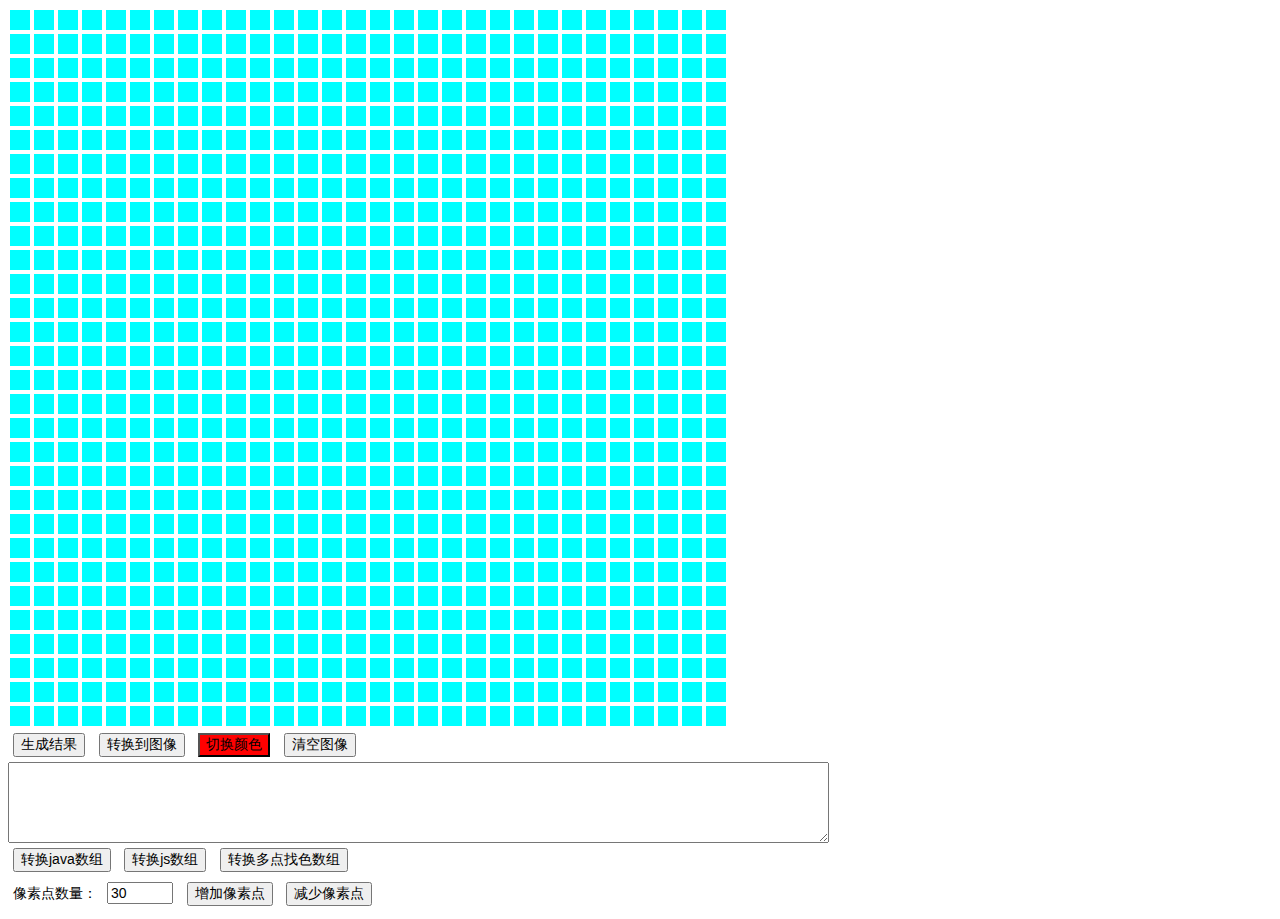
<file: statics/multi_color_assist.html>
<!--
 * @Author: TonyJiangWJ
 * @Date: 2020-08-08 00:07:29
 * @Last Modified by: TonyJiangWJ
 * @Last Modified time: 2020-08-11 17:01:00
 * @Description: 
-->
<html>
<meta charset="UTF-8">

<head>
  <script src="https://cdn.jsdelivr.net/npm/jquery@3.5.1/dist/jquery.min.js"></script>
</head>
<style>
  body {
    width: 900px;
  }

  .line {
    width: 720px;
    height: 22px;
    display: block;
  }

  .line>div {
    width: 20px;
    height: 20px;
    float: left;
    margin: 2;
    background-color: aqua;
    transition: 1s height, 1s width;
  }

  .line>div:hover {
    background-color: aquamarine;
  }

  .hh {
    background-color: red !important;
  }

  .hb {
    background-color: gray !important;
  }

  .mask {
    position: absolute;
    background: #409eff;
    opacity: 0.4;
  }

  button {
    margin: 5;
    font-size: 1rem;
  }

  .display-content {
    font-size: 1rem;
  }

  :root {
    font-size: 0.75em;
  }

  @media screen and (min-width: 500px) {
    :root {
      font-size: 1.175em;
    }
    button,.display-content {
      margin: 5;
      font-size: 1.5rem;
    }
  }

  @media screen and (min-width: 800px) {
    :root {
      font-size: 1.175em;
    }
    button,.display-content {
      margin: 5;
      font-size: 1.25rem;
    }
  }
  @media screen and (min-width: 1200px) {
    :root {
      font-size: 0.875em;
    }
    button,.display-content {
      margin: 5;
      font-size: 1rem;
    }
  } /**/
</style>

<body>
  <div class="mask" id="mask"></div>

  <div id="container">

  </div>

  <div style="display: inline-block;"></div>
  <div style="display: inline-block;">
    <div>
      <button onclick="showAllChecked()">生成结果</button>
      <button onclick="transeferToGraph()">转换到图像</button>
      <button onclick="toggleColor()" id="toggle_color_btn" class="hh">切换颜色</button>
      <button onclick="clearGraph()">清空图像</button>
    </div>
    <div></div>
    <div>
      <textarea id="result" cols="100" rows="5"></textarea>
    </div>
    <div>
      <button onclick="generateJava()">转换java数组</button>
      <button onclick="backToList()">转换js数组</button>
      <button onclick="toMultiConfig()">转换多点找色数组</button>
    </div>
    <div>
      <span class="display-content">像素点数量：</span><input class="display-content" id="block_size" value="30" type="number" min="10" max="100"
        onkeydown="handleKeyDown(event)" />
      <button onclick="addBlock()" id="add_btn" class="block-change-btn">增加像素点</button>
      <button onclick="removeBlock()" id="remove_btn" class="block-change-btn">减少像素点</button>
    </div>
  </div>
</body>

<script>
  let block_width = 24
  let color_class = 'hh'
  let block_size = 30
  let block_gap = 2
  let preventEvent = 0, prevent = false
  $(function () {
    renderBlocks()
    document.body.addEventListener('mousedown', handleMouseDown)
    document.body.addEventListener('touchstart', handleMouseDown)
  })

  function renderBlocks() {
    $('#block_size').val(block_size)
    let target = document.getElementById('container')
    let html = ''
    for (let y = 0; y < block_size; y++) {
      html += '<div class="line">'
      for (let x = 0; x < block_size; x++) {
        html += '<div id="' + x + '_' + y + '" data-x="' + x + '" data-y="' + y + '"></div>'
      }
      html += '</div>\n'
    }
    target.innerHTML = html

    if (block_size > 50) {
      block_gap = 1
    } else {
      block_gap = 2
    }
    let gap = block_gap * 2
    if (block_size * 24 > 1000) {
      block_width = parseInt(1000 / block_size)
      $('.line>div').each((i, e) => $(e).css('width', `${block_width - gap}px`).css('height', `${block_width - gap}px`).css('margin', `${block_gap}`))
      block_gap = 1
    } else {
      block_width = 24
      $('.line>div').each((i, e) => $(e).css('width', `${block_width - gap}px`).css('height', `${block_width - gap}px`).css('margin', `${block_gap}`))
    }
    $('div.line').each((i, e) => $(e).css('width', `${parseInt(block_width * block_size)}px`).css('height', `${block_width - block_gap}`))

    let $lines = $(target).find('.line')
    console.log($lines.length)
    // debugger
    $lines.each((idx, line) => {
      let blocks = $(line).find('div')
      blocks.each((idx, block) => {
        $(block).on('click', function (event) {
          let $target = $(event.target)
          if ($target.hasClass('hh') || $target.hasClass('hb')) {
            $target.removeClass('hh')
            $target.removeClass('hb')
          } else {
            $target.addClass(color_class)
          }
        })
      })
    })
  }

  function handleKeyDown(event) {
    if (event.keyCode === 13) {
      block_size = $('#block_size').val()
      handleBlockSizeChanged()
    } else {
      console.log(event.keyCode)
    }
  }

  function handleBlockSizeChanged() {
    $('.block-change-btn').attr('disabled', 'disabled')
    let checked = getAllCheckedContent()
    renderBlocks()
    transeferToGraph(checked)
    $('.block-change-btn').removeAttr('disabled')
  }

  function addBlock() {
    if (block_size < 100) {
      block_size++
      handleBlockSizeChanged()
    }
  }

  function removeBlock() {
    if (block_size > 10) {
      block_size--
      handleBlockSizeChanged()
    }
  }

  function handleMouseDown(event) {
    document.body.addEventListener('mousemove', handleMouseMove)
    document.body.addEventListener('mouseup', handleMouseUp)
    document.body.addEventListener('touchmove', handleMouseMove)
    document.body.addEventListener('touchend', handleMouseUp)
    window.start_X = event.clientX
    window.start_Y = event.clientY
    if (event.type === 'touchstart') {
      window.start_X = event.touches[0].clientX
      window.start_Y = event.touches[0].clientY
      preventEvent = setTimeout(function () {
        prevent = true
      }, 500)
    }
    console.log('mousedown set x = ' + window.start_X)
    window.showMask = true
    $('#mask').show()
    document.body.removeEventListener('mousedown', handleMouseDown)
    document.body.removeEventListener('touchstart', handleMouseDown)
  }

  function handleMouseMove(event) {
    window.end_X = event.clientX
    window.end_Y = event.clientY
    if (event.type === 'touchmove') {
      window.end_X = event.touches[0].clientX
      window.end_Y = event.touches[0].clientY
      if (prevent && prevent.cancelable) {
        event.preventDefault()
      }
    }
    // $('#mask').show()
    setMaskWidth()
  }

  function handleMouseUp(event) {
    window.end_X = event.clientX
    window.end_Y = event.clientY
    if (event.type === 'touchend') {
      window.end_X = event.changedTouches[0].clientX
      window.end_Y = event.changedTouches[0].clientY
      clearTimeout(preventEvent)
      prevent = false
    }
    document.body.removeEventListener('mousemove', handleMouseMove)
    document.body.removeEventListener('mouseup', handleMouseUp)
    document.body.removeEventListener('touchmove', handleMouseMove)
    document.body.removeEventListener('touchend', handleMouseUp)
    console.log(`${window.start_X + ',' + window.start_Y} => ${window.end_X + ',' + window.end_Y}`)
    window.showMask = false
    setMaskWidth()
    calDoms()
    document.body.addEventListener('mousedown', handleMouseDown)
    document.body.addEventListener('touchstart', handleMouseDown)
  }

  function setMaskWidth() {
    if (window.showMask) {
      let width = Math.abs(window.end_X - window.start_X)
      let height = Math.abs(window.end_Y - window.start_Y)
      let left = Math.min(window.start_X, window.end_X)
      let top = Math.min(window.start_Y, window.end_Y)
      let scroll = document.body.scrollTop
      // console.log(`${left},${top} ${width},${height}`)
      $('#mask').css('width', width)
      $('#mask').css('height', height)
      $('#mask').css('left', left)
      $('#mask').css('top', top + scroll)
    } else {
      $('#mask').css('width', 0)
      $('#mask').css('height', 0)
      $('#mask').hide()
    }
  }

  function calDoms() {
    if (window.start_X == -1 || window.start_Y == -1 || window.end_X == -1 || window.end_Y == -1) {
      return
    }
    let scroll = document.body.scrollTop
    let width = Math.abs(window.end_X - window.start_X)
    let height = Math.abs(window.end_Y - window.start_Y)
    let left = Math.min(window.start_X, window.end_X)
    let top = Math.min(window.start_Y, window.end_Y) + scroll
    let right = Math.max(window.start_X, window.end_X)
    let bottom = Math.max(window.start_Y, window.end_Y) + scroll
    let x = Math.ceil(left / block_width) - 1
    let y = Math.ceil(top / block_width) - 1
    let x_size = Math.ceil(width / block_width)
    let y_size = Math.ceil(height / block_width)
    console.log(`width:${width} height:${height}`)
    console.log(`${x + ',' + y} ${x_size}: ${y_size}`)
    if (x_size <= 1 && y_size <= 1) {
      return
    }
    let checkX = x, checkY = y
    if (window.start_X > window.end_X) {
      checkX = Math.ceil(right / block_width) - 1
    }
    if (window.start_Y > window.end_Y) {
      checkY = Math.ceil(bottom / block_width) - 1
    }
    window.start_X = -1
    window.end_X = -1
    window.start_Y = -1
    window.end_Y = -1
    let rangeInfo = []
    let $checkTarget = $(`#${checkX}_${checkY}`)
    let removeClass = $checkTarget.hasClass('hh') || $checkTarget.hasClass('hb')
    for (let startX = 0; startX < x_size; startX++) {
      for (let startY = 0; startY < y_size; startY++) {
        rangeInfo.push({ x: startX + x, y: startY + y })
        let target = $('#' + `${startX + x}_${startY + y}`)
        if (removeClass) {
          target.removeClass('hh')
          target.removeClass('hb')
        } else {
          target.addClass(color_class)
        }
      }
    }
  }

  function transeferToGraph(val) {
    clearGraph()
    let content = val || $('#result').val()
    if (content) {
      let dataList = JSON.parse(content)
      let minx = 10000, miny = 10000;
      for (let idx in dataList) {
        let data = dataList[idx]
        if (minx > parseInt(data.x)) {
          minx = parseInt(data.x)
        }
        if (miny > parseInt(data.y)) {
          miny = parseInt(data.y)
        }
      }
      let offsetX = -minx, offsetY = -miny
      for (let idx in dataList) {
        let data = dataList[idx]
        $('#' + (parseInt(data.x) + offsetX) + '_' + (parseInt(data.y) + offsetY)).addClass(data.b ? 'hb' : 'hh')
      }
    }
  }

  function clearGraph() {
    $('div.hh').each((i, e) => $(e).removeClass('hh'))
    $('div.hb').each((i, e) => $(e).removeClass('hb'))
  }

  function getAllCheckedInfo() {
    let checked = $('div.hh,div.hb')
    let length = checked.length
    let result = ''
    let find = false, findX = 0
    let offsetY = 0
    while (length > 0 && !find) {
      let minY = 1000
      checked.each((idx, elem) => {
        if (!find) {
          let y = parseInt($(elem).data('y'))
          if (y === offsetY) {
            findX = parseInt($(elem).data('x'))
            find = true
          }
          if (minY > y) {
            minY = y
          }
        }
      })
      if (!find) {
        offsetY = minY
      }
    }
    return {
      sorted: checked.sort((a, b) => {
        if (parseInt($(a).data('x')) > parseInt($(b).data('x'))) {
          return -1
        } else if ($(a).data('x') == $(b).data('x')) {
          return 0
        } else {
          return 1
        }
      }),
      offsetY: offsetY,
      findX: findX
    }
  }

  function getAllCheckedContent() {
    let result = []
    let { sorted } = getAllCheckedInfo()
    sorted.each((idx, elem) => {
      let isWhite = $(elem).hasClass('hh')
      result.push({ x: $(elem).data('x'), y: $(elem).data('y'), b: !isWhite })
    })
    return JSON.stringify(result)
  }

  function showAllChecked() {
    $('#result').val(getAllCheckedContent())
  }

  function generateJava() {
    let result = ''
    let { sorted, findX, offsetY } = getAllCheckedInfo()
    sorted.each((idx, elem) => {
      let isWhite = $(elem).hasClass('hh')
      result += '{' + (parseInt($(elem).data('x')) + -findX) + ',' + (parseInt($(elem).data('y')) - offsetY) + `,${isWhite ? 'white' : 'black'}},`
    })
    console.log(result)
    $('#result').val(result.substring(0, result.length - 1))
  }


  function toMultiConfig() {
    let { sorted, findX, offsetY } = getAllCheckedInfo()
    let result = ''
    sorted.each((idx, elem) => {
      let isWhite = $(elem).hasClass('hh')
      result += `[${(parseInt($(elem).data('x')) + -findX)},${(parseInt($(elem).data('y')) - offsetY)},${isWhite ? '\'#ffffff\'' : '\'#000000\''}],`
    })
    console.log(result)
    $('#result').val(result.substring(0, result.length - 1))
  }

  function backToList() {
    let result = []
    let content = $('#result').val()
    if (content.startsWith('{')) {
      let dataList = content.split(/\},\n?\s*\{/)
      let regex = /\{?(-?\d+)\s*,\s*(-?\d+)\s*,\s*(white|black)(\},)?/

      dataList.forEach((line) => {
        let exec = regex.exec(line)
        console.log(line)
        if (exec) {
          result.push({ x: exec[1], y: exec[2], b: exec[3] === 'black' })
        }
      })
    } else if (content.startsWith('[')) {
      let dataList = content.split(/\],\n?\s*\[/)
      let regex = /\[?(-?\d+)\s*,\s*(-?\d+)\s*,\s*'#([0Ff]+)'(\],)?/

      dataList.forEach((line) => {
        let exec = regex.exec(line)
        console.log(line)
        if (exec) {
          result.push({ x: exec[1], y: exec[2], b: exec[3] === '000000' })
        }
      })
    } else {
      // 都不符合的不转换
      return
    }
    content = JSON.stringify(result)
    console.log(content)
    $('#result').val(content)
  }


  function toggleColor() {
    color_class = color_class === 'hh' ? 'hb' : 'hh'
    $('#toggle_color_btn').removeClass('hh').removeClass('hb').addClass(color_class)
  }
</script>

</html>
</file>
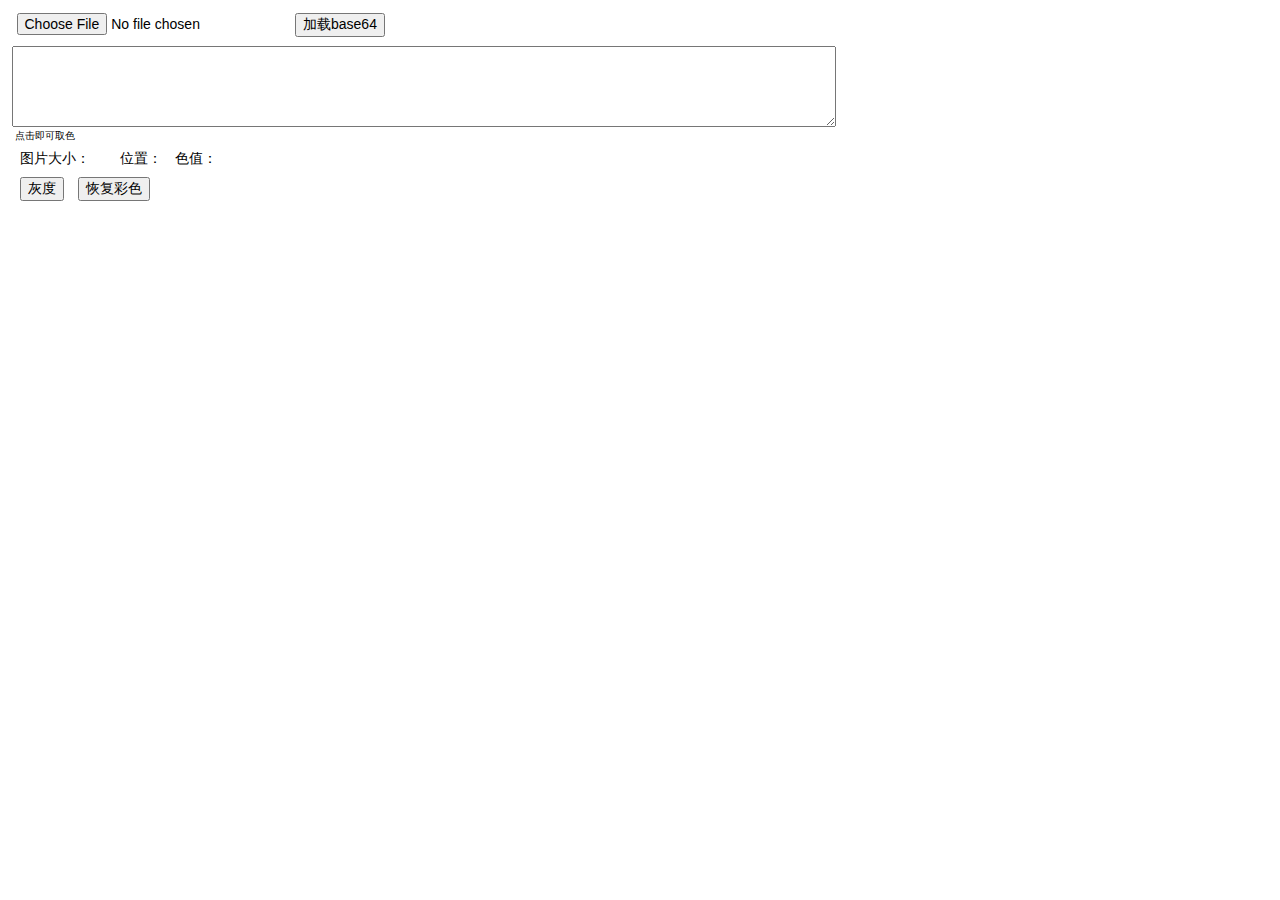
<file: statics/pic_base64.html>
<html>

<head>
  <meta http-equiv="Content-Type" content="text/html; charset=utf-8" />
  <title>简单的图片base64和像素点取色</title>
  <style>
    div {
      margin: 0.25rem
    }


  .display-content {
    font-size: 1rem;
  }

  :root {
    font-size: 0.75em;
  }

  @media screen and (min-width: 500px) {
    :root {
      font-size: 1.575em;
    }
    button,.display-content {
      margin: 5;
      font-size: 1.5rem;
    }
  }

  @media screen and (min-width: 800px) {
    :root {
      font-size: 1.175em;
    }
    button,.display-content {
      margin: 5;
      font-size: 1.25rem;
    }
  }
  @media screen and (min-width: 1200px) {
    :root {
      font-size: 0.875em;
    }
    button,.display-content {
      margin: 5;
      font-size: 1rem;
    }
  }
  </style>

</head>


<body>
  <div style="display: block;">
    <input class="display-content" type="file" id="fielinput" />
    <button onclick="convertBase64()">加载base64</button>
    <img style="display: none;" id="imgShow" />
  </div>
  <div style="display: block;">
    <textarea id="base64" rows="5" cols="100"></textarea>
    <div>
      <span style="font-size: 0.7rem;">点击即可取色</span>
    </div>
  </div>
  <div style="height: 3rem;"></div>
  <div id="imageInfos" style="position: sticky;top:0;margin-top:-3rem;background-color: #FFFFFF80;">
    <div class="img-info-container">
      <div style="display: inline;" class="display-content">图片大小：<span id="img_info"></div>
      <div style="display: inline-block; width: 0.9rem; height: 0.9rem; margin: 0;" class="display-content" id="color"></div>
      <div style="display: inline;" class="display-content">位置：<span id="position"></div>
      <div style="display: inline;" class="display-content">色值：<span id="color_text"></div>
    </div>
    <div>
      <button id="gray_btn" style="display: inline;">灰度</button>
      <button id="re_rgb_btn" style="display: inline;" onclick="convertBase64()">恢复彩色</button>
      <button id="reactive_btn" style="display: none;" onclick="reactive()">重新拾取</button>
    </div>
  </div>
  <div id="canvas_container" style="display: inline-block;">
    <canvas id="img_canvas"></canvas>
  </div>
</body>
<script>
  let img = new Image()
  let originBase64 = ''
  let active = true

  function convertBase64() {
    let base64 = document.getElementById('base64').value
    img.src = base64
    document.getElementById('imgShow').src = base64
    originBase64 = base64
  }

  function readFile() {
    let file = this.files[0]
    //判断是否是图片类型
    if (!/image\/\w+/.test(file.type)) {
      alert('只能选择图片')
      return false
    }
    let reader = new FileReader()

    reader.readAsDataURL(file)
    reader.onload = function (e) {
      imgShow.src = this.result
      img.src = this.result
      // alert(this.result)
      document.getElementById('base64').value = this.result
      // img.src = this.result
    }
  }

  let longPressEvent = 0
  let prevent = false

  function pick(event) {
    let canvas = document.getElementById('img_canvas')
    let ctx = canvas.getContext('2d')

    // 获取鼠标坐标
    let x = event.layerX
    let y = event.layerY
    if (event.type === 'touchstart') {
      clearTimeout(longPressEvent)
      longPressEvent = setTimeout(function () {
        console.log('preventDefault')
        prevent = true
      }, 500)
    } else if (event.type === 'touchmove') {
      if (prevent && event.cancelable === true) {
        event.preventDefault()
      }
      let box = canvas.getBoundingClientRect()
      x = parseInt((event.touches[0].clientX - box.left) * canvas.width / box.width)
      y = parseInt((event.touches[0].clientY - box.top) * canvas.height / box.height)
    } else if (event.type === 'touchend') {
      console.log('取消')
      prevent = false
      clearTimeout(longPressEvent)
    }
    if (!(x && y)) {
      return
    }

    // 获取图片像素信息
    let pixel = ctx.getImageData(x, y, 1, 1)
    let data = pixel.data

    // 获取rgba值
    let rgba = 'rgba(' + data[0] + ',' + data[1] + ',' + data[2] + ',' + (data[3] / 255) + ')'
    let argbHex = '#' + `${((1 << 24) | (data[0] << 16) | (data[1] << 8) | (data[2])).toString(16)}`.substring(1).toUpperCase()

    // 设置小正方形的背景颜色
    color.style.background = rgba

    let colorText = document.getElementById('color_text')
    let positionText = document.getElementById('position')
    // 把拼接的字符串设置为元素的文本内容
    colorText.textContent = argbHex + ' ' + rgba
    positionText.textContent = `x:${x}, y:${y}`
  }

  function grayscale() {
    let canvas = document.getElementById('img_canvas')
    let ctx = canvas.getContext('2d')
    let imageData = ctx.getImageData(0, 0, canvas.width, canvas.height)
    let data = imageData.data
    for (let i = 0; i < data.length; i += 4) {
      let gray = (0.299 * data[i] + 0.587 * data[i + 1] + 0.114 * data[i + 2])
      // 0.2126 R' + 0.7152 G' + 0.0722 B'
      // let gray = (0.2126 * data[i] + 0.7152 * data[i + 1] + 0.0722 * data[i + 2]) 
      data[i] = gray; // red
      data[i + 1] = gray; // green
      data[i + 2] = gray; // blue
    }
    // console.log(imageData)
    ctx.putImageData(imageData, 0, 0)
  }

  function chosepixel(event) {
    if (active) {
      let canvas = document.getElementById('img_canvas')
      active = false
      canvas.removeEventListener('mousemove', pick)
      canvas.removeEventListener('touchstart', pick)
      canvas.removeEventListener('touchmove', pick)
      canvas.removeEventListener('touchend', pick)
      document.getElementById('reactive_btn').style.display = 'inline'
    }
  }

  function reactive() {
    active = true
    let canvas = document.getElementById('img_canvas')
    document.getElementById('reactive_btn').style.display = 'none'
    canvas.addEventListener('mousemove', pick)
    canvas.addEventListener('touchstart', pick)
    canvas.addEventListener('touchmove', pick)
    canvas.addEventListener('touchend', pick)
  }

  window.onload = function () {
    let input = document.getElementById('fielinput')
    let imgShow = document.getElementById('imgShow')
    let canvas = document.getElementById('img_canvas')
    if (typeof FileReader === 'undefined') {
      result.innerHTML =
        '抱歉，你的浏览器不支持 FileReader，请使用现代浏览器操作！'
      input.setAttribute('disabled', 'disabled')
    } else {
      input.addEventListener('change', readFile, false)
      imgShow.onclick = function () {
        input.click()
      }
    }

    let ctx = canvas.getContext('2d')
    img.onload = function () {
      // let canvas = document.getElementById('img_canvas')
      canvas.width = img.width
      canvas.height = img.height
      document.getElementById('img_info').innerHTML = `${img.width}px ${img.height}px`
      // let ctx = canvas.getContext('2d')
      // 在canvas上画图片
      ctx.drawImage(img, 0, 0, canvas.width, canvas.height)
      let width = img.width
      let height = img.height
      let min = width > height ? height : width
      let scale = 100 / min
      console.log(`scale:${scale} width: ${width} height: ${height}`)
      imgShow.width = width * scale
      imgShow.height = height * scale
    }
    canvas.addEventListener('mousemove', pick)
    canvas.addEventListener('touchstart', pick)
    canvas.addEventListener('touchmove', pick)
    canvas.addEventListener('touchend', pick)
    canvas.addEventListener('click', chosepixel)

    let gray_btn = document.getElementById('gray_btn')
    gray_btn.addEventListener('click', grayscale)
  }


</script>

</html>
</file>
